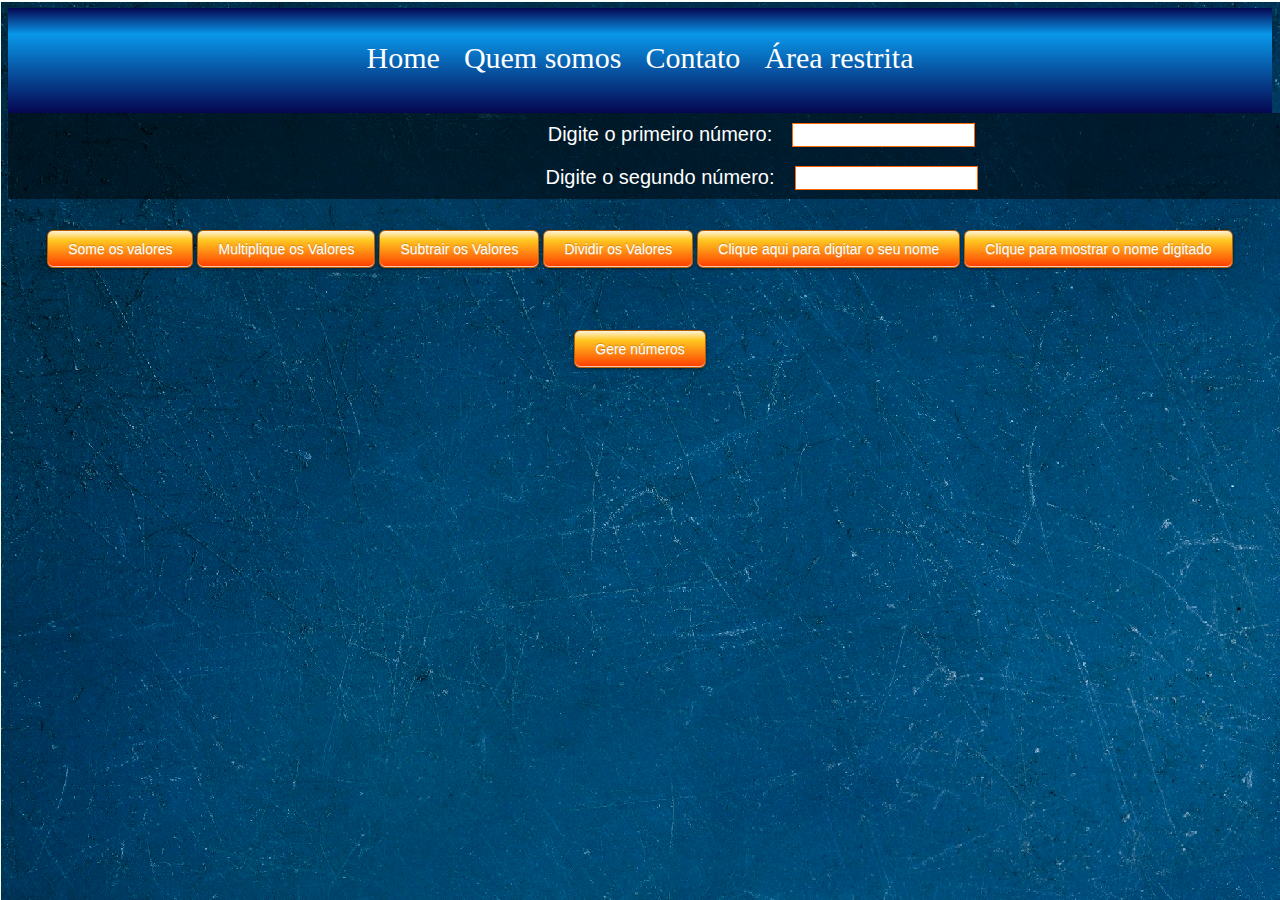
<file: index.html>
<!DOCTYPE html>
<html lang="PT-BR">
<head>
    <link rel="stylesheet" type="text/css" href="style.css" media="screen" />
    <meta charset="UTF-8">
    <meta name="viewport" content="width=device-width, initial-scale=1.0">
    <meta http-equiv="X-UA-Compatible" content="ie=edge">
    <script language="JavaScript" src="jscode.js"></script>
    <title>Meu teste</title>
</head>
<body>
 <div id="divCab" class="Cabecalho">
    <a href="index.html" id="lbHome" class="links">Home</a> 
    <a href="QuemSomos.html" id="lbQuemSomos" class="links">Quem somos</a>
    <a href="Contato.html" id="lbContato" class="links">Contato</a>
    <a href="AreaRestrita.html" id="lblAreaRestrita" class="links">Área restrita</a>
 </div>  
 <div id="div1">
    <label id="lbl1" class="labels">Digite o primeiro número:</label>
    <input text id="n1" class="InputText"/>
 </div>
 <div id="div2">
    <label id="lbl2" class="labels">Digite o segundo número:</label>
    <input text id="n2" class="InputText"/>
 </div>    
 <div id="divBotoes">
    <input type="button" id="btnSomar" class="Buttons" onclick="SomaValores()" value="Some os valores"/>
    <input type="button" id="btnMultiplica" class="Buttons" onclick="MultiplicaValores()" value="Multiplique os Valores"/>
    <input type="button" id="btnSubtrai" class="Buttons" onclick="SubtraiValores()" value="Subtrair os Valores"/>
    <input type="button" id="btnDivide" class="Buttons" onclick="DivideValores()" value="Dividir os Valores"/>
    <input type="button" id="btnDigitaNome" class="Buttons" onclick="ObtemNome()" value="Clique aqui para digitar o seu nome"/>
    <input type="button" id="btnMostraNome" class="Buttons" onclick="MostraNome()" value="Clique para mostrar o nome digitado"/>
    <input type="button" id="btnGeranumero" class="Buttons" onclick="GeraNumero()" value="Gere números"/>  
</div>   
   <div id="divMaps">
      <iframe src="https://www.google.com/maps/embed?pb=!1m18!1m12!1m3!1d2012.1626257356656!2d-51.18094804118209!3d-29.917829787290447!2m3!1f0!2f0!3f0!3m2!1i1024!2i768!4f13.1!3m3!1m2!1s0x95196fff834e79d3%3A0x68b6a444890257c5!2sUniversidade+La+Salle!5e0!3m2!1spt-BR!2sbr!4v1537570802349" width="100%" height="315" frameborder="0" style="border:0" allowfullscreen id="frameMaps"></iframe>
   </div> 
</body>
</html>
</file>
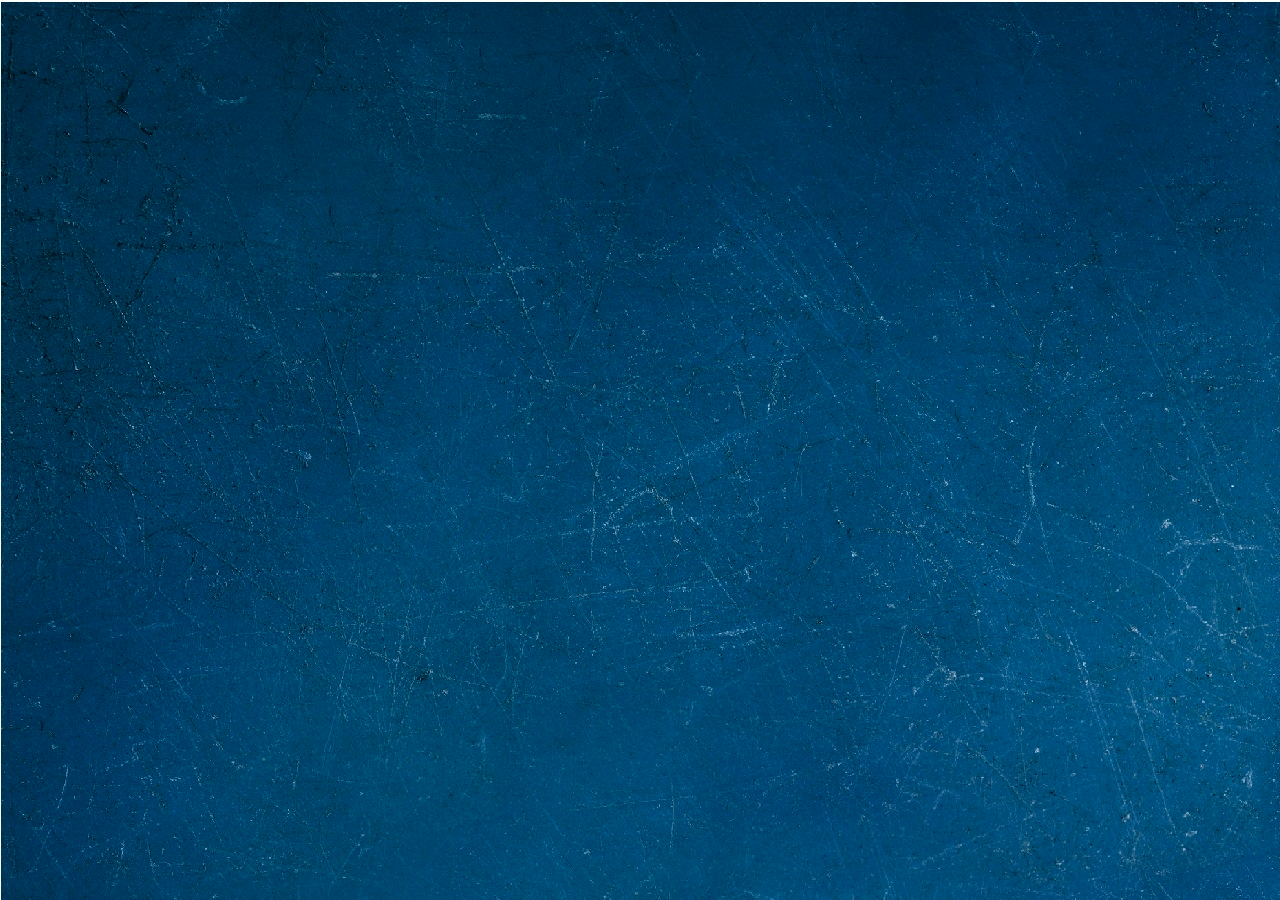
<file: AreaRestrita.html>
<!DOCTYPE html>
<html lang="en">
<head>
    <link rel="stylesheet" type="text/css" href="style.css" media="screen" />
    <meta charset="UTF-8">
    <meta name="viewport" content="width=device-width, initial-scale=1.0">
    <meta http-equiv="X-UA-Compatible" content="ie=edge">
    <title>Área Restrita</title>
</head>
<body>
    
</body>
</html>
</file>
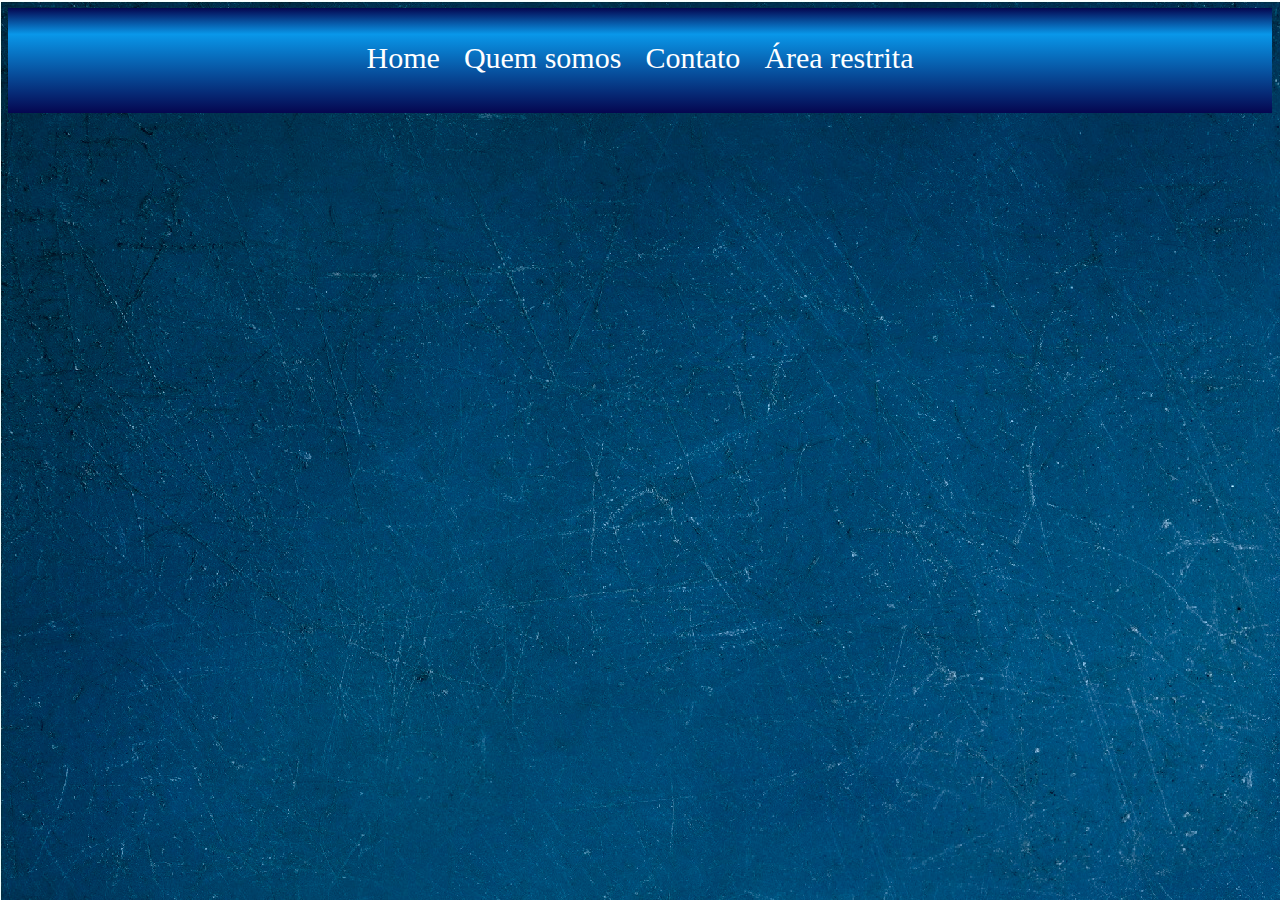
<file: Contato.html>
<!DOCTYPE html>
<html lang="en">
<head>
    <link rel="stylesheet" type="text/css" href="style.css" media="screen" />
    <meta charset="UTF-8">
    <meta name="viewport" content="width=device-width, initial-scale=1.0">
    <meta http-equiv="X-UA-Compatible" content="ie=edge">
    <title>Document</title>
</head>
<body>
    <div id="divCab" class="Cabecalho">
        <a href="index.html" id="lbHome" class="links">Home</a> 
        <a href="QuemSomos.html" id="lbQuemSomos" class="links">Quem somos</a>
        <a href="Contato.html" id="lbContato" class="links">Contato</a>
        <a href="AreaRestrita.html" id="lblAreaRestrita" class="links">Área restrita</a>
     </div>
</body>
</html>
</file>
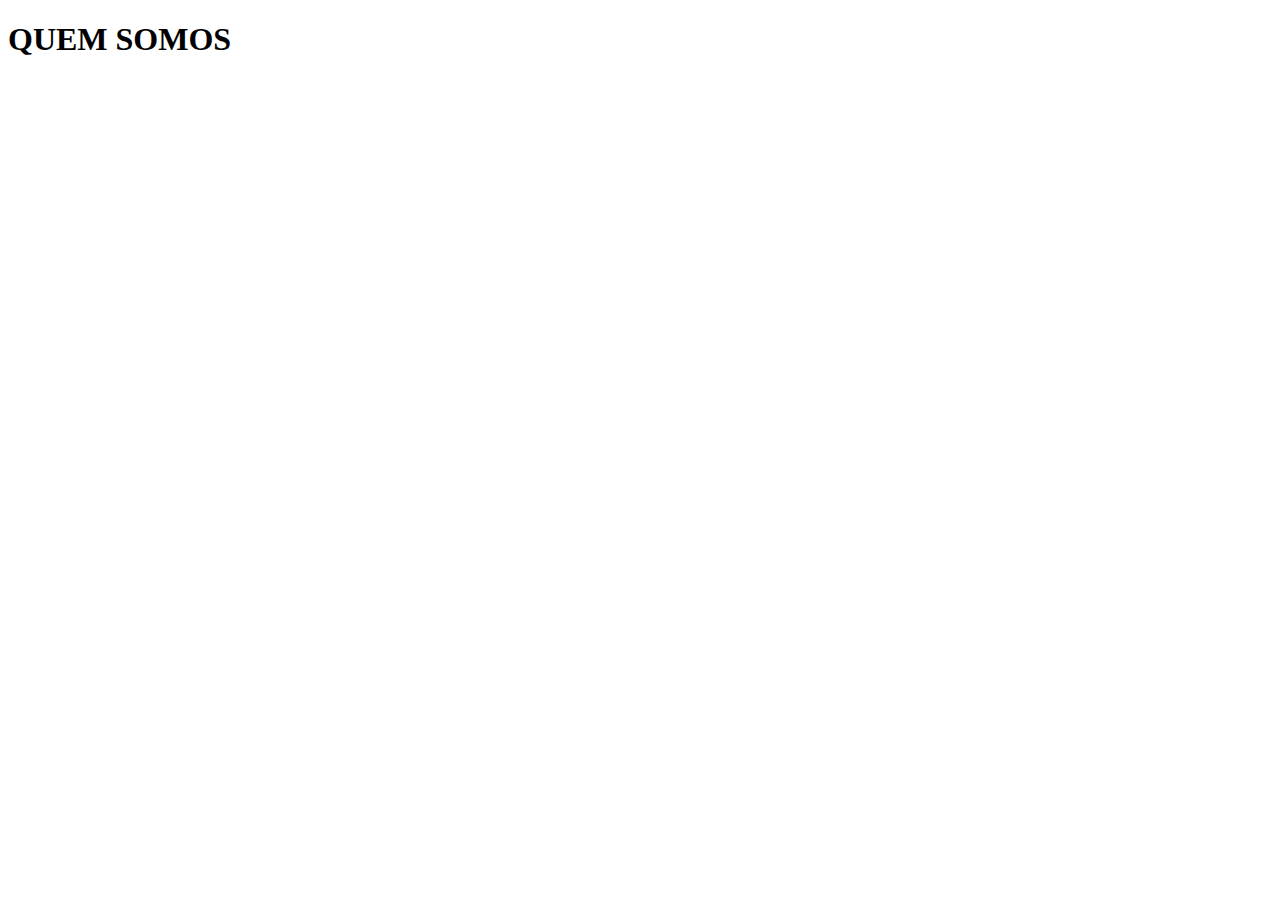
<file: QuemSomos.html>
<!DOCTYPE html>
<html lang="en">
<head>
    <meta charset="UTF-8">
    <meta name="viewport" content="width=device-width, initial-scale=1.0">
    <meta http-equiv="X-UA-Compatible" content="ie=edge">
    <title>Document</title>
</head>
<body>
   <h1>QUEM SOMOS</h1> 
</body>
</html>
</file>
<file: style.css>
body {
    background-image: url("Background.png");
}

label {
    font-size: 20px;
    font-family: Arial, Helvetica, sans-serif;
    color: #ffffff;
    font-style: normal;
    padding: 10px 20px;
}

#div1, #div2 {
    background: rgba(000,000,000,0.5);
    text-align: center;
    padding: 10px 20px;
    width: 100%;
}

.Buttons {
        font-family: Arial, Helvetica, sans-serif;
        font-size: 14px;
        color: #ffffff;
        padding: 10px 20px;
        background: -webkit-gradient(
            linear, left top, left bottom,
            from(#fff3db),
            color-stop(0.25, #ffc821),
            to(#ff3c00));
        background: linear-gradient(
            top,
            #fff3db 0%,
            #ffc821 25%,
            #ff3c00);
        border-radius: 6px;
        border: 1px solid #b85f00;
        box-shadow:
            0px 1px 3px rgba(000,000,000,0.5),
            inset 0px -1px 0px rgba(255,255,255,0.7);
        text-shadow:
            0px -1px 1px rgba(000,000,000,0.2),
            0px 1px 0px rgba(255,255,255,0.3);
    }

    .Cabecalho{
        height: 2cm;
        text-align: center;
        background: -webkit-gradient(
            linear, left top, left bottom,
            from(#050650),
            color-stop(0.25, #0997e9),
            to(#050650));
        background: linear-gradient(
            top,
            #050650 0%,
            #0997e9 25%,
            #050650);
            line-height: 100px;
            height: 100%;
    }

    .links {
        font-family:cursive;
        font-size: 30px;
        padding: 10px;
        color: #ffffff;
        text-decoration: none;

    }

    #divBotoes {
        text-align: center;
        line-height: 100px;  
    }

    .InputText {
        border: 1.5px solid #ff6600;
        height: 20px;
        position: absolute;        
    }

    #divMaps{
        float: right;
        top: 20cm;
        left: 5cm;
    }        


    .Buttons:hover {
        background: -webkit-gradient(linear, left top, left bottom,
        from(#fff3db),
        color-stop(0.25, #d6a81f),
        to(#cc3709));
        background: linear-gradient(
            top,
            #fff3db 0%,
            #d6a81f 25%,
            #cc3709);
    }

    .Buttons:active{
        background: -webkit-gradient(
            linear, left top, left bottom,
            from(#fff3db),
            color-stop(0.25, #c49a1e),
            to(#af320c));
        background: linear-gradient(
            top,
            #fff3db 0%,
            #c49a1e 25%,
            #af320c);
    }



    .links:hover {
        color:rgb(6, 46, 105);
    }

    .links:active{
        color:rgb(0, 142, 236);
    }

    #lbl1, #lbl2{
    }
</file>
